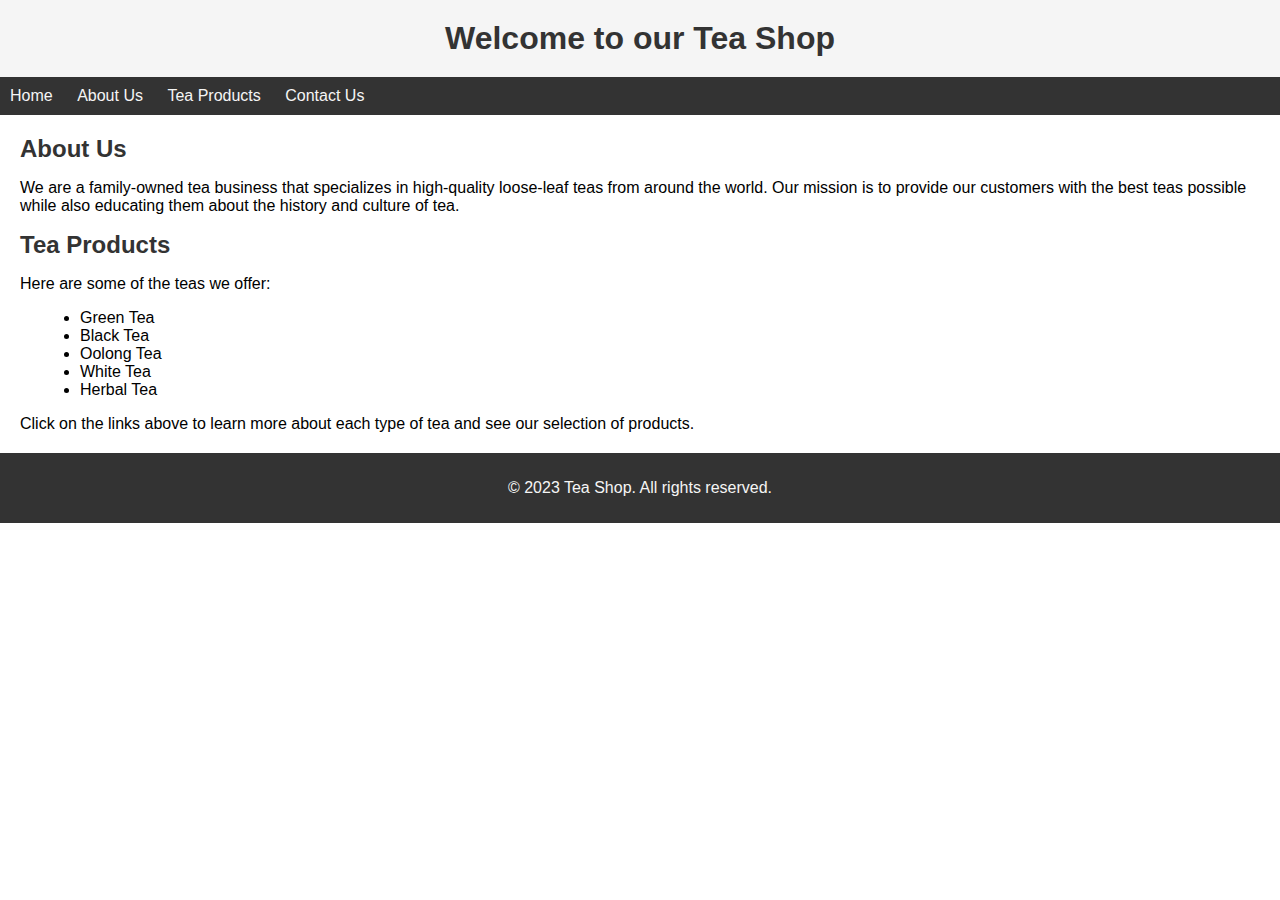
<file: tea shop web/index.html>
<!DOCTYPE html>
<html>
<head>
    <link rel="stylesheet" type="text/css" href="style.css" />
	<title>Tea Shop</title>
</head>
<body>
	<header>
		<h1>Welcome to our Tea Shop</h1>
	</header>
	<nav>
		<ul>
			<li><a href="#">Home</a></li>
			<li><a href="#">About Us</a></li>
			<li><a href="#">Tea Products</a></li>
			<li><a href="#">Contact Us</a></li>
		</ul>
	</nav>
	<main>
		<h2>About Us</h2>
		<p>We are a family-owned tea business that specializes in high-quality loose-leaf teas from around the world. Our mission is to provide our customers with the best teas possible while also educating them about the history and culture of tea.</p>
		<h2>Tea Products</h2>
		<p>Here are some of the teas we offer:</p>
		<ul>
			<li>Green Tea</li>
			<li>Black Tea</li>
			<li>Oolong Tea</li>
			<li>White Tea</li>
			<li>Herbal Tea</li>
		</ul>
		<p>Click on the links above to learn more about each type of tea and see our selection of products.</p>
	</main>
	<footer>
		<p>&copy; 2023 Tea Shop. All rights reserved.</p>
	</footer>
</body>
</html>
</file>
<file: tea shop web/style.css>
/* global styles */
body {
    font-family: Arial, sans-serif;
    margin: 0;
    padding: 0;
  }
  
  /* header styles */
  header {
    background-color: #f5f5f5;
    text-align: center;
    padding: 20px;
  }
  
  h1 {
    color: #333;
    margin: 0;
  }
  
  /* navigation styles */
  nav {
    background-color: #333;
  }
  
  nav ul {
    list-style-type: none;
    margin: 0;
    padding: 0;
  }
  
  nav li {
    display: inline-block;
  }
  
  nav a {
    color: #f5f5f5;
    display: block;
    padding: 10px;
    text-decoration: none;
  }
  
  nav a:hover {
    background-color: #555;
  }
  
  /* main content styles */
  main {
    margin: 20px;
  }
  
  h2 {
    color: #333;
  }
  
  ul {
    list-style-type: disc;
    margin-left: 20px;
  }
  
  /* footer styles */
  footer {
    background-color: #333;
    color: #f5f5f5;
    text-align: center;
    padding: 10px;
  }

  section {
    font-family: Arial, sans-serif;
    margin: 0;
    padding: 0;
    background-color: #f5f5f5;
    text-align: center;
    padding: 20px;
  }

  h2 {
    color: #333;
    margin: 0;
  }
  
  
  /* responsive styles */
@media only screen and (max-width: 768px) {
    header {
      padding: 10px;
    }
  
    nav {
      text-align: center;
    }
  
    nav li {
      display: block;
    }
  
    nav a {
      padding: 5px;
    }
  
    main {
      margin: 10px;
    }
  }
</file>
